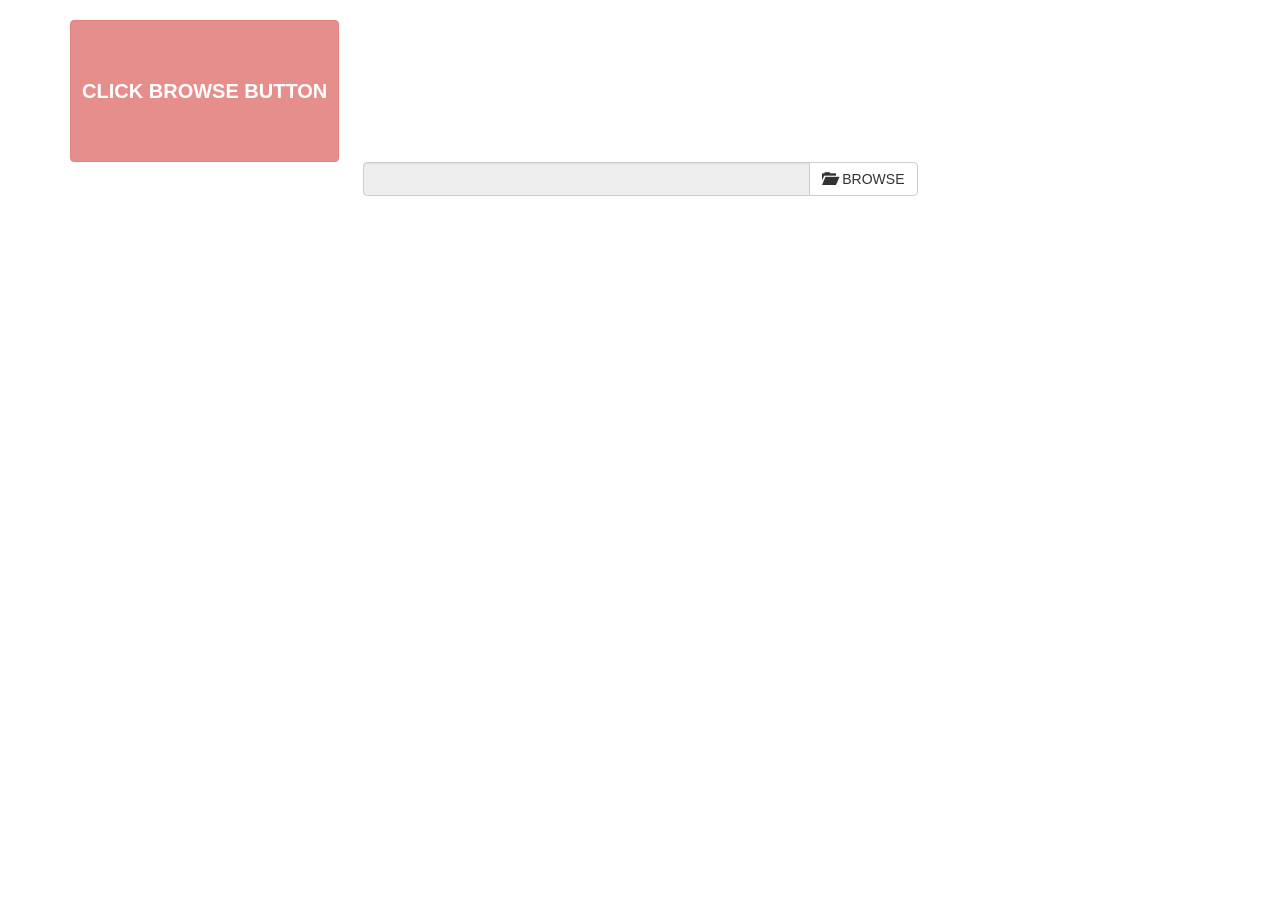
<file: WebContent/User/pages/profilepic.html>
<!-- <div class = "container">
  <div class ="form-group">
      <input type="file" class="file" name="fileUpload" data-preview-file-type="any" 
      data-upload-url="http://localhost:8081/projectbackend/doUpload">
      <form enctype="multipart/form-data" method="post" action="http://localhost:8081/projectbackend/doUpload">
          <input type="file" class="file" name="fileUpload"/>
          <input type="submit" value="upload">
      </form>
  </div>
</div>

<div class = "container">
  <div class ="form-group">
         <input type = "file" file-model = "myFile"/>
         <button ng-click = "uploadFile()">upload me</button>
   </div>
 </div>  -->

 <html>
 <style>
     .container{
    margin-top:20px;
}
.image-preview-input {
    position: relative;
	overflow: hidden;
	margin: 0px;    
    color: #333;
    background-color: #fff;
    border-color: #ccc;    
}
.image-preview-input input[type=file] {
	position: absolute;
	top: 0;
	right: 0;
	margin: 0;
	padding: 0;
	font-size: 20px;
	cursor: pointer;
	opacity: 0;
	filter: alpha(opacity=0);
}
.image-preview-input-title {
    margin-left:2px;
}
.btn.btn-danger,.btn.btn-success{
    padding: 10% 2% 10% 2%;
    font-size:20px;
    font-weight:bold;
    opacity:0.9;
}
.hide{
  display : none;
}
 </style>
  <link rel="stylesheet" href="https://maxcdn.bootstrapcdn.com/bootstrap/3.3.7/css/bootstrap.min.css">
    <script src="https://ajax.googleapis.com/ajax/libs/jquery/1.12.4/jquery.min.js"></script>
    <script src="https://maxcdn.bootstrapcdn.com/bootstrap/3.3.7/js/bootstrap.min.js"></script>
 <body>
		 <div class="container">
		    <div class="row">    
		         <div class="col-lg-6 ">
		            <button class="btn btn-danger disabled" ng-click = "uploadFile()">
				      <span class="before">CLICK BROWSE BUTTON</span>
				      <span class="after hide">CLICK ME TO UPDATE</span>
   					</button>
		         </div>
		        <div class="col-lg-6 col-xs-12 col-md-6 col-md-offset-3 col-sm-8 ">  
		            <!-- image-preview-filename input [CUT FROM HERE]-->
		            <div class="input-group image-preview">
		                <input type="text" class="form-control image-preview-filename" disabled="disabled"> <!-- don't give a name === doesn't send on POST/GET -->
		                <span class="input-group-btn">
		                    <!-- image-preview-clear button -->
		                    <button type="button" class="btn btn-default image-preview-clear" style="display:none;">
		                        <span class="glyphicon glyphicon-remove"></span>  CLEAR
		                    </button>
		                    <!-- image-preview-input -->
		                    <div class="btn btn-default image-preview-input">
		                        <span class="glyphicon glyphicon-folder-open"></span>
		                        <span class="image-preview-input-title">BROWSE</span>
		                        <input type="file" file-model = "myFile" accept="image/png, image/jpeg, image/gif" name="input-file-preview"/> <!-- rename it -->
		                        
		                    </div>
		                </span>
		                
		            </div><!-- /input-group image-preview [TO HERE]--> 
		        </div>
		    </div>
		  
		    
</div>
   
 </body>

 </html>
</file>
